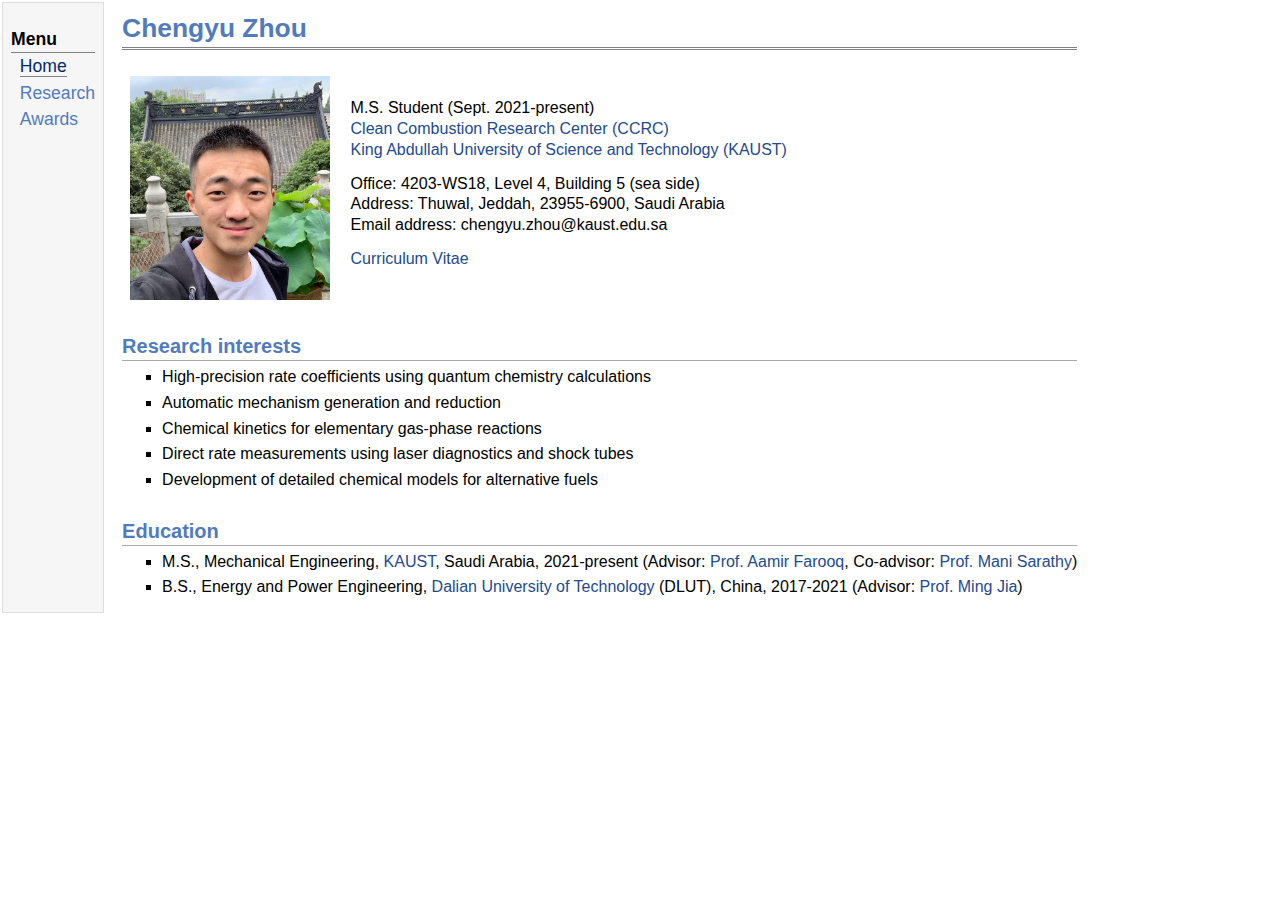
<file: index.html>
<!DOCTYPE html PUBLIC "-//W3C//DTD XHTML 1.1//EN"
  "http://www.w3.org/TR/xhtml11/DTD/xhtml11.dtd">
<html xmlns="http://www.w3.org/1999/xhtml" xml:lang="en">
<head>
<meta name="google-site-verification" content="Mzmsdmo2HwOz4Ovga5qq0iyqBE_dbAyXfYfBeqyUPdI" />
<meta name="generator" content="jemdoc, see http://jemdoc.jaboc.net/" />
<meta http-equiv="Content-Type" content="text/html;charset=utf-8" />
<link rel="icon" href="files/yu.png" />
<link rel="stylesheet" href="jemdoc.css" type="text/css" />
<title>Chengyu Zhou</title>
</head>
<body>
<table summary="Table for page layout." id="tlayout">
<tr valign="top">
<td id="layout-menu">
<div class="menu-category">Menu</div>
<div class="menu-item"><a href="index.html" class="current">Home</a></div>
<div class="menu-item"><a href="research.html">Research</a></div>
<div class="menu-item"><a href="awards.html">Awards</a></div>
</td>
<td id="layout-content">
<div id="toptitle">
<h1>Chengyu Zhou</h1>
</div>
<table class="imgtable"><tr><td>
<a href="https://cyzhou-1.github.io/"><img src="files/profile2.jpg" alt="photo" width="200px" height="224px" /></a>&nbsp;</td>
<td align="left"><p>M.S. Student (Sept. 2021-present)<br /> 
<a href="https://ccrc.kaust.edu.sa/">Clean Combustion Research Center (CCRC)</a> <br />
<a href="https://www.kaust.edu.sa/en">King Abdullah University of Science and Technology (KAUST)</a><br /></p>
<p>Office: 4203-WS18, Level 4, Building 5 (sea side) <br />
Address: Thuwal, Jeddah, 23955-6900, Saudi Arabia <br />
Email address: chengyu.zhou@kaust.edu.sa <br /></p>

<p><a href="files/CV.pdf">Curriculum Vitae</a><br />
</td></tr></table>
<p>  </p> 

<h2>Research interests</h2>
<ul>
<li><p>High-precision rate coefficients using quantum chemistry calculations</p>
</li>
<li><p>Automatic mechanism generation and reduction</p>
</li>
<li><p>Chemical kinetics for elementary gas-phase reactions</p>
</li>
<li><p>Direct rate measurements using laser diagnostics and shock tubes</p>
</li>
<li><p>Development of detailed chemical models for alternative fuels</p>
</li>


</li>
</ul>
<h2>Education</h2>
<ul>
<li><p>M.S., Mechanical Engineering, <a href="https://www.kaust.edu.sa/en">KAUST</a>, Saudi Arabia, 2021-present (Advisor: <a href="https://www.kaust.edu.sa/en/study/faculty/aamir-farooq/">Prof. Aamir Farooq</a>, Co-advisor: <a href="https://www.kaust.edu.sa/en/study/faculty/mani-sarathy/">Prof. Mani Sarathy</a>) </p>
</li>
<li><p>B.S., Energy and Power Engineering, <a href="https://en.dlut.edu.cn/">Dalian University of Technology</a> (DLUT), China, 2017-2021 (Advisor: <a href="http://faculty.dlut.edu.cn/jiaming/en/index.htm/">Prof. Ming Jia</a>)</p>
</li>
</ul>
</td>
</tr>
</table>
</body>
</html>
</file>
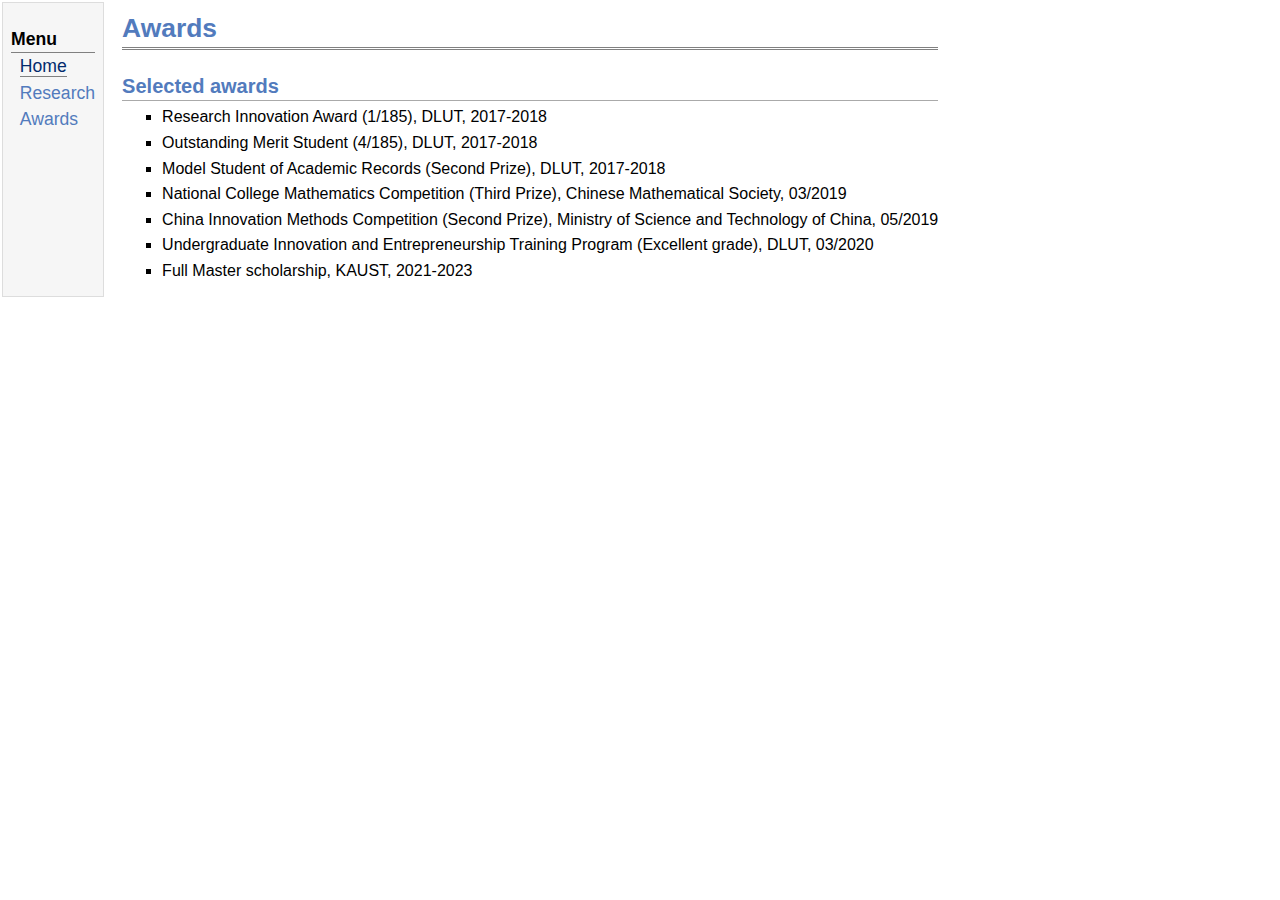
<file: awards.html>
<!DOCTYPE html PUBLIC "-//W3C//DTD XHTML 1.1//EN"
  "http://www.w3.org/TR/xhtml11/DTD/xhtml11.dtd">
<html xmlns="http://www.w3.org/1999/xhtml" xml:lang="en">
<head>
<meta name="generator" content="jemdoc, see http://jemdoc.jaboc.net/" />
<meta http-equiv="Content-Type" content="text/html;charset=utf-8" />
<link rel="icon" href="files/yu.png" />
<link rel="stylesheet" href="jemdoc.css" type="text/css" />
<title>Chengyu Zhou</title>
</head>
<body>
<table summary="Table for page layout." id="tlayout">
<tr valign="top">
<td id="layout-menu">
<div class="menu-category">Menu</div>
<div class="menu-item"><a href="index.html" class="current">Home</a></div>
<div class="menu-item"><a href="research.html">Research</a></div>
<div class="menu-item"><a href="awards.html">Awards</a></div>
</td>
<td id="layout-content">
<div id="toptitle">
<h1>Awards</h1>
</div>
<h2>Selected awards</h2>
<ul>
<li><p>Research Innovation Award (1/185), DLUT, 2017-2018</p>
</li>
<li><p>Outstanding Merit Student (4/185), DLUT, 2017-2018</p>
</li>
<li><p>Model Student of Academic Records (Second Prize), DLUT, 2017-2018</p>
</li>
<li><p>National College Mathematics Competition (Third Prize), Chinese Mathematical Society, 03/2019</p>
</li>
<li><p>China Innovation Methods Competition (Second Prize), Ministry of Science and Technology of China, 05/2019</p>
</li>
<li><p>Undergraduate Innovation and Entrepreneurship Training Program (Excellent grade), DLUT, 03/2020</p>
</li>
<li><p>Full Master scholarship, KAUST, 2021-2023</p>
</li>
</ul>
</td>
</tr>
</table>
</body>
</html>
</file>
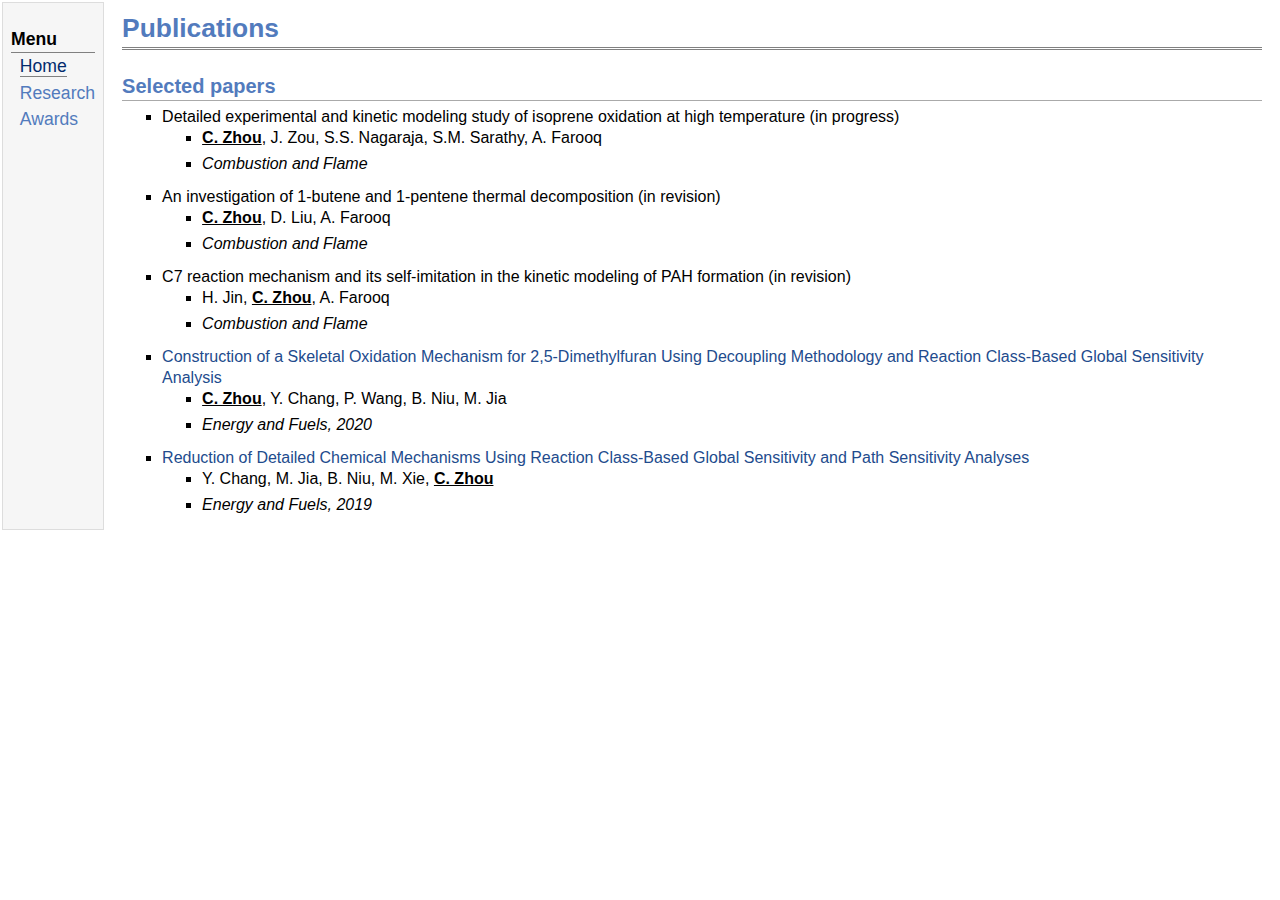
<file: research.html>
<!DOCTYPE html PUBLIC "-//W3C//DTD XHTML 1.1//EN"
  "http://www.w3.org/TR/xhtml11/DTD/xhtml11.dtd">
<html xmlns="http://www.w3.org/1999/xhtml" xml:lang="en">
<head>
<meta name="generator" content="jemdoc, see http://jemdoc.jaboc.net/" />
<meta http-equiv="Content-Type" content="text/html;charset=utf-8" />
<link rel="icon" href="files/yu.png" />
<link rel="stylesheet" href="jemdoc.css" type="text/css" />
<title>Chengyu Zhou</title>
</head>
<body>
<table summary="Table for page layout." id="tlayout">
<tr valign="top">
<td id="layout-menu">
<div class="menu-category">Menu</div>
<div class="menu-item"><a href="index.html" class="current">Home</a></div>
<div class="menu-item"><a href="research.html">Research</a></div>
<div class="menu-item"><a href="awards.html">Awards</a></div>
</td>
<td id="layout-content">
<div id="toptitle">
<h1>Publications</h1>
</div>
<h2>Selected papers</h2>

<ul>
<li><p>Detailed experimental and kinetic modeling study of isoprene oxidation at high temperature (in progress)</p>
<ul>
<li><p><b><u>C. Zhou</u></b>, J. Zou, S.S. Nagaraja, S.M. Sarathy, A. Farooq</p>
</li>
<li><p><i>Combustion and Flame</i></p>
</li>
</ul>
</li>
</ul>

<ul>
<li><p>An investigation of 1-butene and 1-pentene thermal decomposition (in revision)</p>
<ul>
<li><p><b><u>C. Zhou</u></b>, D. Liu, A. Farooq</p>
</li>
<li><p><i>Combustion and Flame</i></p>
</li>
</ul>
</li>
</ul>

<ul>
<li><p>C7 reaction mechanism and its self-imitation in the kinetic modeling of PAH formation (in revision)</p>
<ul>
<li><p>H. Jin, <b><u>C. Zhou</u></b>, A. Farooq</p>
</li>
<li><p><i>Combustion and Flame</i></p>
</li>
</ul>
</li>
</ul>

<ul>
<li><p><a href="https://pubs.acs.org/doi/10.1021/acs.energyfuels.0c03086">Construction of a Skeletal Oxidation Mechanism for 2,5-Dimethylfuran Using Decoupling Methodology and Reaction Class-Based Global Sensitivity Analysis</a></p>
<ul>
<li><p><b><u>C. Zhou</u></b>, Y. Chang, P. Wang, B. Niu, M. Jia</p>
</li>
<li><p><i>Energy and Fuels, 2020</i></p>
</li>
</ul>
</li>
</ul>

<ul>
<li><p><a href="https://pubs.acs.org/doi/10.1021/acs.energyfuels.9b02249">Reduction of Detailed Chemical Mechanisms Using Reaction Class-Based Global Sensitivity and Path Sensitivity Analyses</a></p>
<ul>
<li><p>Y. Chang, M. Jia, B. Niu, M. Xie, <b><u>C. Zhou</u></b></p>
</li>
<li><p><i>Energy and Fuels, 2019</i></p>
</li>
</ul>
</li>
</ul>

</td>
</tr>
</table>
</body>
</html>
</file>
<file: jemdoc.css>
/* Default css file for jemdoc. */

table#tlayout {
    border: none;
    border-collapse: separate;
    background: white;
}

body {
	background: white;
	font-family: Helvetica, Sans-serif;
	padding-bottom: 8px;
	margin: 0;
}

#layout-menu {
	background: #f6f6f6;
	border: 1px solid #dddddd;
	padding-top: 0.5em;
	padding-left: 8px;
	padding-right: 8px;
	font-size: 1.1em;
	width: auto;
	white-space: nowrap;
    text-align: left;
    vertical-align: top;
}

#layout-menu td {
	background: #f4f4f4;
    vertical-align: top;
}

#layout-content {
	padding-top: 0.0em;
	padding-left: 1.0em;
	padding-right: 1.0em;
    border: none;
    background: white;
    text-align: left;
    vertical-align: top;
}

#layout-menu a {
	line-height: 1.5em;
	margin-left: 0.5em;
}

tt {
    background: #ffffdd;
}

pre, tt {
	font-size: 90%;
	font-family: monaco, monospace;
}

a, a > tt {
	color: #224b8d;
	text-decoration: none;
}

a:hover {
	border-bottom: 1px gray dotted;
}

#layout-menu a.current:link, #layout-menu a.current:visited {
	color: #022b6d;
	border-bottom: 1px gray solid;
}
#layout-menu a:link, #layout-menu a:visited, #layout-menu a:hover {
	color: #527bbd;
	text-decoration: none;
}
#layout-menu a:hover {
	text-decoration: none;
}

div.menu-category {
	border-bottom: 1px solid gray;
	margin-top: 0.8em;
	padding-top: 0.2em;
	padding-bottom: 0.1em;
	font-weight: bold;
}

div.menu-item {
	padding-left: 16px;
	text-indent: -16px;
}

div#toptitle {
	padding-bottom: 0.2em;
	margin-bottom: 1.5em;
	border-bottom: 3px double gray;
}

/* Reduce space if we begin the page with a title. */
div#toptitle + h2, div#toptitle + h3 {
	margin-top: -0.7em;
}

div#subtitle {
	margin-top: 0.0em;
	margin-bottom: 0.0em;
	padding-top: 0em;
	padding-bottom: 0.1em;
}

em {
	font-style: italic;
}

strong {
	font-weight: bold;
}


h1, h2, h3 {
	color: #527bbd;
	margin-top: 0.7em;
	margin-bottom: 0.3em;
	padding-bottom: 0.2em;
	line-height: 1.0;
	padding-top: 0.5em;
	border-bottom: 1px solid #aaaaaa;
}

h1 {
	font-size: 165%;
}

h2 {
	padding-top: 0.8em;
	font-size: 125%;
}

h2 + h3 {
    padding-top: 0.2em;
}

h3 {
	font-size: 110%;
	border-bottom: none;
}

p {
	margin-top: 0.0em;
	margin-bottom: 0.8em;
	padding: 0;
	line-height: 1.3;
}

pre {
	padding: 0;
	margin: 0;
}

div#footer {
	font-size: small;
	border-top: 1px solid #c0c0c0;
	padding-top: 0.1em;
	margin-top: 4.0em;
	color: #c0c0c0;
}

div#footer a {
	color: #80a0b0;
}

div#footer-text {
	float: left;
	padding-bottom: 8px;
}

ul, ol, dl {
	margin-top: 0.2em;
	padding-top: 0;
	margin-bottom: 0.8em;
}

dt {
	margin-top: 0.5em;
	margin-bottom: 0;
}

dl {
	margin-left: 20px;
}

dd {
	color: #222222;
}

dd > *:first-child {
	margin-top: 0;
}

ul {
	list-style-position: outside;
	list-style-type: square;
}

p + ul, p + ol {
	margin-top: -0.5em;
}

li ul, li ol {
	margin-top: -0.3em;
}

ol {
	list-style-position: outside;
	list-style-type: decimal;
}

li p, dd p {
	margin-bottom: 0.3em;
}


ol ol {
	list-style-type: lower-alpha;
}

ol ol ol {
	list-style-type: lower-roman;
}

p + div.codeblock {
	margin-top: -0.6em;
}

div.codeblock, div.infoblock {
	margin-right: 0%;
	margin-top: 1.2em;
	margin-bottom: 1.3em;
}

div.blocktitle {
	font-weight: bold;
	color: #cd7b62;
	margin-top: 1.2em;
	margin-bottom: 0.1em;
}

div.blockcontent {
	border: 1px solid silver;
	padding: 0.3em 0.5em;
}

div.infoblock > div.blockcontent {
	background: #ffffee;
}

div.blockcontent p + ul, div.blockcontent p + ol {
	margin-top: 0.4em;
}

div.infoblock p {
	margin-bottom: 0em;
}

div.infoblock li p, div.infoblock dd p {
	margin-bottom: 0.5em;
}

div.infoblock p + p {
	margin-top: 0.8em;
}

div.codeblock > div.blockcontent {
	background: #f6f6f6;
}

span.pycommand {
	color: #000070;
}

span.statement {
	color: #008800;
}
span.builtin {
	color: #000088;
}
span.special {
	color: #990000;
}
span.operator {
	color: #880000;
}
span.error {
	color: #aa0000;
}
span.comment, span.comment > *, span.string, span.string > * {
	color: #606060;
}

@media print {
	#layout-menu { display: none; }
}

#fwtitle {
	margin: 2px;
}

#fwtitle #toptitle {
	padding-left: 0.5em;
	margin-bottom: 0.5em;
}

#layout-content h1:first-child, #layout-content h2:first-child, #layout-content h3:first-child {
	margin-top: -0.7em;
}

div#toptitle h1, #layout-content div#toptitle h1 {
	margin-bottom: 0.0em;
	padding-bottom: 0.1em;
	padding-top: 0;
	margin-top: 0.5em;
	border-bottom: none;
}

img.eq {
	padding: 0;
	padding-left: 0.1em;
	padding-right: 0.1em;
	margin: 0;
}

img.eqwl {
	padding-left: 2em;
	padding-top: 0.6em;
	padding-bottom: 0.2em;
	margin: 0;
}

table {
    border: 2px solid black;
    border-collapse: collapse;
}

td {
    padding: 2px;
    padding-left: 0.5em;
    padding-right: 0.5em;
    text-align: center;
    border: 1px solid gray;
}

table + table {
    margin-top: 1em;
}

tr.heading {
    font-weight: bold;
    border-bottom: 2px solid black;
}

img {
    border: none;
}

table.imgtable, table.imgtable td {
    border: none;
    text-align: left;
}
</file>
